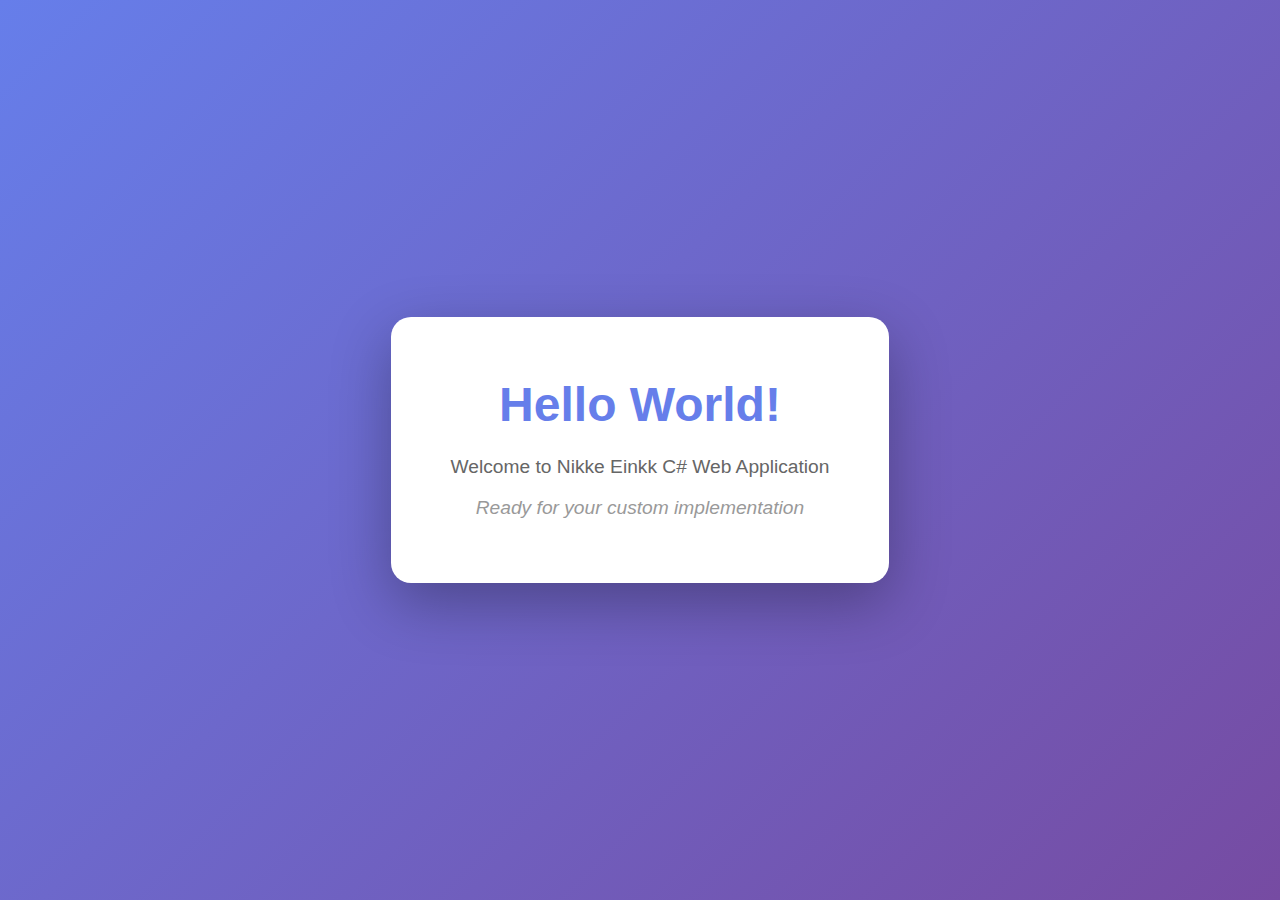
<file: wwwroot/index.html>
<!DOCTYPE html>
<html lang="en">
<head>
    <meta charset="UTF-8">
    <meta name="viewport" content="width=device-width, initial-scale=1.0">
    <title>Nikke Einkk</title>
    <style>
        * {
            margin: 0;
            padding: 0;
            box-sizing: border-box;
        }

        body {
            font-family: 'Segoe UI', Tahoma, Geneva, Verdana, sans-serif;
            background: linear-gradient(135deg, #667eea 0%, #764ba2 100%);
            min-height: 100vh;
            display: flex;
            justify-content: center;
            align-items: center;
            padding: 20px;
        }

        .container {
            background: white;
            border-radius: 20px;
            box-shadow: 0 20px 60px rgba(0, 0, 0, 0.3);
            padding: 60px;
            text-align: center;
            max-width: 600px;
        }

        h1 {
            color: #667eea;
            font-size: 3em;
            margin-bottom: 20px;
        }

        p {
            color: #666;
            font-size: 1.2em;
            line-height: 1.6;
        }

        .subtitle {
            color: #999;
            font-style: italic;
            margin-top: 10px;
        }
    </style>
</head>
<body>
    <div class="container">
        <h1>Hello World!</h1>
        <p>Welcome to Nikke Einkk C# Web Application</p>
        <p class="subtitle">Ready for your custom implementation</p>
    </div>
</body>
</html>
</file>
